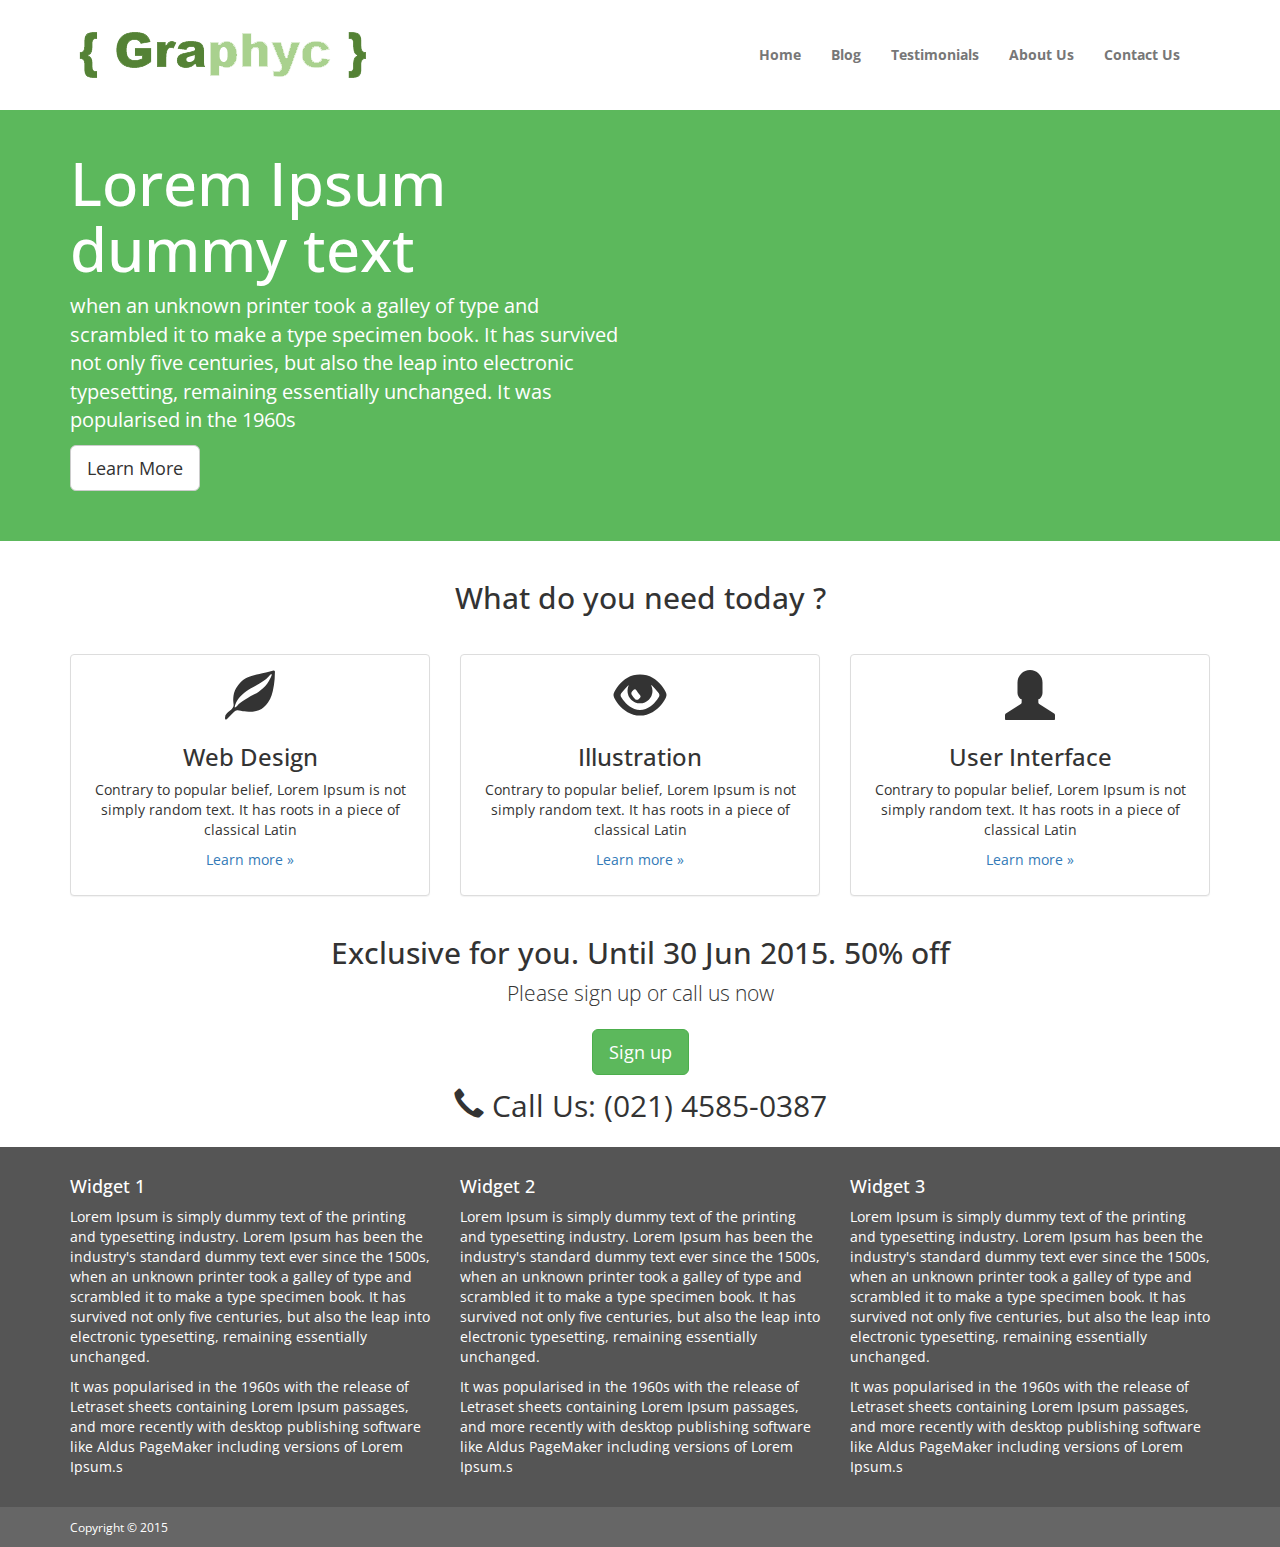
<file: index.html>
<!DOCTYPE html>
<html lang="en">
  <head>
    <meta charset="utf-8">
    <meta http-equiv="X-UA-Compatible" content="IE=edge">
    <meta name="viewport" content="width=device-width, initial-scale=1">
    <!-- The above 3 meta tags *must* come first in the head; any other head content must come *after* these tags -->
    <title>Graphyc</title>

    <!-- Bootstrap -->
    <link href="css/bootstrap.min.css" rel="stylesheet">
    <link href="css/custom.css" rel="stylesheet" type="text/css">
    <link href="https://fonts.googleapis.com/css?family=Open+Sans" rel="stylesheet" type="text/css">
    <link href="https://fonts.googleapis.com/css?family=Indie+Flower" rel="stylesheet" type="text/css">
    <link href="css/custom.css" rel="stylesheet" type="text/css">
  </head>
  <body>
  	<header class="container">
    	<div class="row">
        	<div class="col-sm-4">
            	<a href="#"><img src="images/logo.PNG" class="img-responsive" /></a>
            </div>
            <div class="col-sm-8">
            	<nav class="navbar navbar-default">
                  <div class="container-fluid">
                    <!-- Brand and toggle get grouped for better mobile display -->
                    <div class="navbar-header">
                      <button type="button" class="navbar-toggle collapsed" data-toggle="collapse" data-target="#bs-example-navbar-collapse-1" aria-expanded="false">
                        <span class="sr-only">Toggle navigation</span>
                        <span class="icon-bar"></span>
                        <span class="icon-bar"></span>
                        <span class="icon-bar"></span>
                      </button>
                      <span class="navbar-brand visible-xs-block">Navigation &rarr;</span>
                    </div>

                    <!-- Collect the nav links, forms, and other content for toggling -->
                    <div class="collapse navbar-collapse" id="bs-example-navbar-collapse-1">
                      <ul class="nav navbar-nav navbar-right">
                        <li><a href="index.html">Home</a></li>
                        <li><a href="blog.html">Blog</a></li>
                        <li><a href="testimonial.html">Testimonials</a></li>
                        <li><a href="about.html">About Us</a></li>
                        <li><a href="contact.html">Contact Us</a></li>
                      </ul>
                    </div><!-- /.navbar-collapse -->
                  </div><!-- /.container-fluid -->
                </nav>
            </div>
        </div>
    </header><!-- /header -->

    <div class="container-fluid featured hidden-xs">
    	<div class="container">
        	<div class="row">
            	<div class="col-sm-6">
                	<h1>Lorem Ipsum<br>dummy text</h1>
                    <p>when an unknown printer took a galley of type and scrambled it to make a type specimen book. It has survived not only five centuries, but also the leap into electronic typesetting, remaining essentially unchanged. It was popularised in the 1960s</p>
                    <p><a href="#" class="btn btn-default btn-lg">Learn More</a></p>
                </div>
                <div class="col-sm-6">
                	<div class="embed-responsive embed-responsive-16by9">
                    	<iframe src="https://www.youtube.com/embed/zSaSxgL9SWI" frameborder="0" class="embed-responsive-item"></iframe>
                    </div>
                </div>
            </div>
        </div>
    </div><!-- /featured-->

    <div class="container">
    	<div class="col-sm-12 text-center title">
        	<h2>What do you need today ?</h2>
        </div>
        <div class="row services">
        	<div class="col-sm-4 text-center">
            	<div class="panel panel-default">
                	<div class="panel-body">
                    	<span class="glyphicon glyphicon-leaf" aria-hidden="true"></span>
                		<h3>Web Design</h3>
                		<p>Contrary to popular belief, Lorem Ipsum is not simply random text. It has roots in a piece of classical Latin</p>
                		<p><a href="#">Learn more &raquo;</a></p>
                    </div>
                </div>
            </div><!-- /service 1-->
            <div class="col-sm-4 text-center">
            	<div class="panel panel-default">
                	<div class="panel-body">
                    	<span class="glyphicon glyphicon-eye-open" aria-hidden="true"></span>
                		<h3>Illustration</h3>
                		<p>Contrary to popular belief, Lorem Ipsum is not simply random text. It has roots in a piece of classical Latin</p>
                		<p><a href="#">Learn more &raquo;</a></p>
                    </div>
                </div>
            </div><!-- /service 2-->
            <div class="col-sm-4 text-center">
            	<div class="panel panel-default">
                	<div class="panel-body">
                    	<span class="glyphicon glyphicon-user" aria-hidden="true"></span>
                		<h3>User Interface</h3>
                		<p>Contrary to popular belief, Lorem Ipsum is not simply random text. It has roots in a piece of classical Latin</p>
                		<p><a href="#">Learn more &raquo;</a></p>
                    </div>
                </div>
            </div><!-- /service 3-->
        </div>
    </div><!-- /container-->

    <div class="container">
    	<div class="row">
        	<div class="col-sm-12 text-center">
            	<h2>Exclusive for you. Until 30 Jun 2015. 50% off</h2>
                <p class="lead">Please sign up or call us now</p>
                <p><a href="#" class="btn btn-success btn-lg">Sign up</a></p>
                <span class="phone"><span class="glyphicon glyphicon-earphone" aria-hidden="true"></span> Call Us: (021) 4585-0387</span>
            </div>
        </div>
    </div><!-- /call us-->

    <footer class="container-fluid hidden-xs">
    	<div class="row">
        	<div class="container">
            	<div class="row">
                	<div class="col-sm-4">
                    	<h4>Widget 1</h4>
                        <p>Lorem Ipsum is simply dummy text of the printing and typesetting industry. Lorem Ipsum has been the industry's standard dummy text ever since the 1500s, when an unknown printer took a galley of type and scrambled it to make a type specimen book. It has survived not only five centuries, but also the leap into electronic typesetting, remaining essentially unchanged.</p>
                        <p> It was popularised in the 1960s with the release of Letraset sheets containing Lorem Ipsum passages, and more recently with desktop publishing software like Aldus PageMaker including versions of Lorem Ipsum.s</p>
                    </div>
                    <div class="col-sm-4">
                    	<h4>Widget 2</h4>
                        <p>Lorem Ipsum is simply dummy text of the printing and typesetting industry. Lorem Ipsum has been the industry's standard dummy text ever since the 1500s, when an unknown printer took a galley of type and scrambled it to make a type specimen book. It has survived not only five centuries, but also the leap into electronic typesetting, remaining essentially unchanged.</p>
                        <p> It was popularised in the 1960s with the release of Letraset sheets containing Lorem Ipsum passages, and more recently with desktop publishing software like Aldus PageMaker including versions of Lorem Ipsum.s</p>
                    </div>
                    <div class="col-sm-4">
                    	<h4>Widget 3</h4>
                        <p>Lorem Ipsum is simply dummy text of the printing and typesetting industry. Lorem Ipsum has been the industry's standard dummy text ever since the 1500s, when an unknown printer took a galley of type and scrambled it to make a type specimen book. It has survived not only five centuries, but also the leap into electronic typesetting, remaining essentially unchanged.</p>
                        <p> It was popularised in the 1960s with the release of Letraset sheets containing Lorem Ipsum passages, and more recently with desktop publishing software like Aldus PageMaker including versions of Lorem Ipsum.s</p>
                    </div>
                </div>
            </div>
        </div>
    </footer><!-- /footer-->

    <div class="copyright container-fluid">
        <div class="container">
            <div class="row">
                <div class="col-sm-12">
                   <small>Copyright &copy; 2015</small>
                </div>
             </div>
         </div>
    </div><!-- /copyright-->

    <!-- jQuery (necessary for Bootstrap's JavaScript plugins) -->
    <script src="https://ajax.googleapis.com/ajax/libs/jquery/1.11.3/jquery.min.js"></script>
    <!-- <script src="js/jquery.js"></script> -->
    <!-- Include all compiled plugins (below), or include individual files as needed -->
    <script src="js/bootstrap.min.js"></script>
  </body>
</html>
</file>
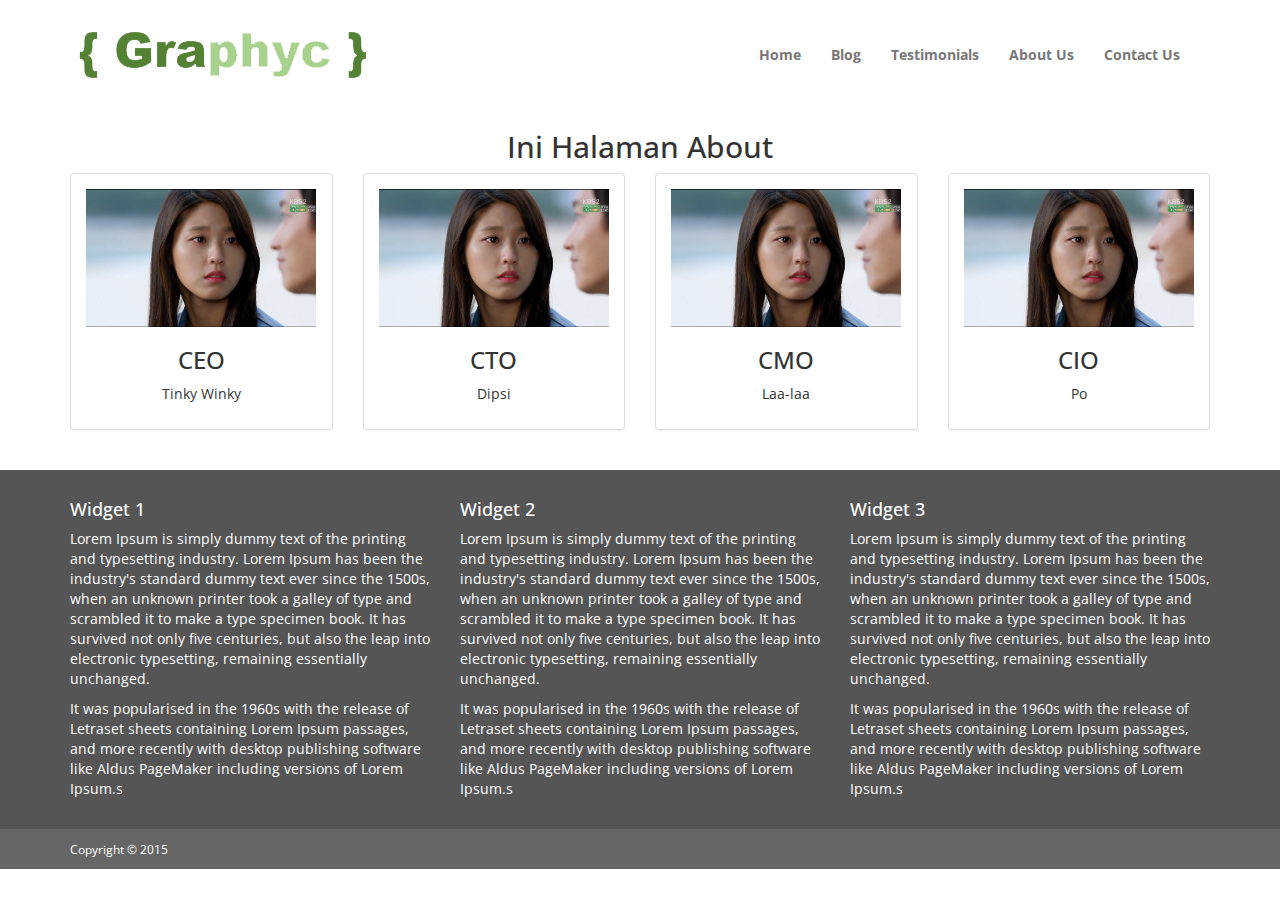
<file: about.html>
<!DOCTYPE html>
<html lang="en">
  <head>
    <meta charset="utf-8">
    <meta http-equiv="X-UA-Compatible" content="IE=edge">
    <meta name="viewport" content="width=device-width, initial-scale=1">
    <!-- The above 3 meta tags *must* come first in the head; any other head content must come *after* these tags -->
    <title>Graphyc</title>

    <!-- Bootstrap -->
    <link href="css/bootstrap.min.css" rel="stylesheet">
    <link href="css/custom.css" rel="stylesheet" type="text/css">
    <link href="https://fonts.googleapis.com/css?family=Open+Sans" rel="stylesheet" type="text/css">
    <link href="https://fonts.googleapis.com/css?family=Indie+Flower" rel="stylesheet" type="text/css">
    <link href="css/custom.css" rel="stylesheet" type="text/css">
  </head>
  <body>
  	<header class="container">
    	<div class="row">
        	<div class="col-sm-4">
            	<a href="#"><img src="images/logo.PNG" class="img-responsive" /></a>
            </div>
            <div class="col-sm-8">
            	<nav class="navbar navbar-default">
                  <div class="container-fluid">
                    <!-- Brand and toggle get grouped for better mobile display -->
                    <div class="navbar-header">
                      <button type="button" class="navbar-toggle collapsed" data-toggle="collapse" data-target="#bs-example-navbar-collapse-1" aria-expanded="false">
                        <span class="sr-only">Toggle navigation</span>
                        <span class="icon-bar"></span>
                        <span class="icon-bar"></span>
                        <span class="icon-bar"></span>
                      </button>
                      <span class="navbar-brand visible-xs-block">Navigation &rarr;</span>
                    </div>

                    <!-- Collect the nav links, forms, and other content for toggling -->
                    <div class="collapse navbar-collapse" id="bs-example-navbar-collapse-1">
                      <ul class="nav navbar-nav navbar-right">
                        <li><a href="index.html">Home</a></li>
                        <li><a href="blog.html">Blog</a></li>
                        <li><a href="testimonial.html">Testimonials</a></li>
                        <li><a href="about.html">About Us</a></li>
                        <li><a href="contact.html">Contact Us</a></li>
                      </ul>
                    </div><!-- /.navbar-collapse -->
                  </div><!-- /.container-fluid -->
                </nav>
            </div>
        </div>
    </header><!-- /header -->

    <div class="container text-center">
      <h2>Ini Halaman About</h2>
      <div class="row">
        <div class="col-sm-3">
          <div class="panel panel-default">
              <div class="panel-body">
                <img src="images/a.PNG" class="img-responsive" alt="">
                <h3>CEO</h3>
                <p>Tinky Winky</p>
              </div>
            </div>
        </div>
        <div class="col-sm-3">
          <div class="panel panel-default">
              <div class="panel-body">
                <img src="images/a.PNG" class="img-responsive" alt="">
                <h3>CTO</h3>
                <p>Dipsi</p>
              </div>
            </div>
        </div>
        <div class="col-sm-3">
          <div class="panel panel-default">
              <div class="panel-body">
                <img src="images/a.PNG" class="img-responsive" alt="">
                <h3>CMO</h3>
                <p>Laa-laa</p>
              </div>
            </div>
        </div>
        <div class="col-sm-3">
          <div class="panel panel-default">
              <div class="panel-body">
                <img src="images/a.PNG" class="img-responsive" alt="">
                <h3>CIO</h3>
                <p>Po</p>
              </div>
            </div>
        </div>
      </div>
    </div>

    <footer class="container-fluid hidden-xs">
    	<div class="row">
        	<div class="container">
            	<div class="row">
                	<div class="col-sm-4">
                    	<h4>Widget 1</h4>
                        <p>Lorem Ipsum is simply dummy text of the printing and typesetting industry. Lorem Ipsum has been the industry's standard dummy text ever since the 1500s, when an unknown printer took a galley of type and scrambled it to make a type specimen book. It has survived not only five centuries, but also the leap into electronic typesetting, remaining essentially unchanged.</p>
                        <p> It was popularised in the 1960s with the release of Letraset sheets containing Lorem Ipsum passages, and more recently with desktop publishing software like Aldus PageMaker including versions of Lorem Ipsum.s</p>
                    </div>
                    <div class="col-sm-4">
                    	<h4>Widget 2</h4>
                        <p>Lorem Ipsum is simply dummy text of the printing and typesetting industry. Lorem Ipsum has been the industry's standard dummy text ever since the 1500s, when an unknown printer took a galley of type and scrambled it to make a type specimen book. It has survived not only five centuries, but also the leap into electronic typesetting, remaining essentially unchanged.</p>
                        <p> It was popularised in the 1960s with the release of Letraset sheets containing Lorem Ipsum passages, and more recently with desktop publishing software like Aldus PageMaker including versions of Lorem Ipsum.s</p>
                    </div>
                    <div class="col-sm-4">
                    	<h4>Widget 3</h4>
                        <p>Lorem Ipsum is simply dummy text of the printing and typesetting industry. Lorem Ipsum has been the industry's standard dummy text ever since the 1500s, when an unknown printer took a galley of type and scrambled it to make a type specimen book. It has survived not only five centuries, but also the leap into electronic typesetting, remaining essentially unchanged.</p>
                        <p> It was popularised in the 1960s with the release of Letraset sheets containing Lorem Ipsum passages, and more recently with desktop publishing software like Aldus PageMaker including versions of Lorem Ipsum.s</p>
                    </div>
                </div>
            </div>
        </div>
    </footer><!-- /footer-->

    <div class="copyright container-fluid">
        <div class="container">
            <div class="row">
                <div class="col-sm-12">
                   <small>Copyright &copy; 2015</small>
                </div>
             </div>
         </div>
    </div><!-- /copyright-->

    <!-- jQuery (necessary for Bootstrap's JavaScript plugins) -->
    <script src="https://ajax.googleapis.com/ajax/libs/jquery/1.11.3/jquery.min.js"></script>
    <!-- <script src="js/jquery.js"></script> -->
    <!-- Include all compiled plugins (below), or include individual files as needed -->
    <script src="js/bootstrap.min.js"></script>
  </body>
</html>
</file>
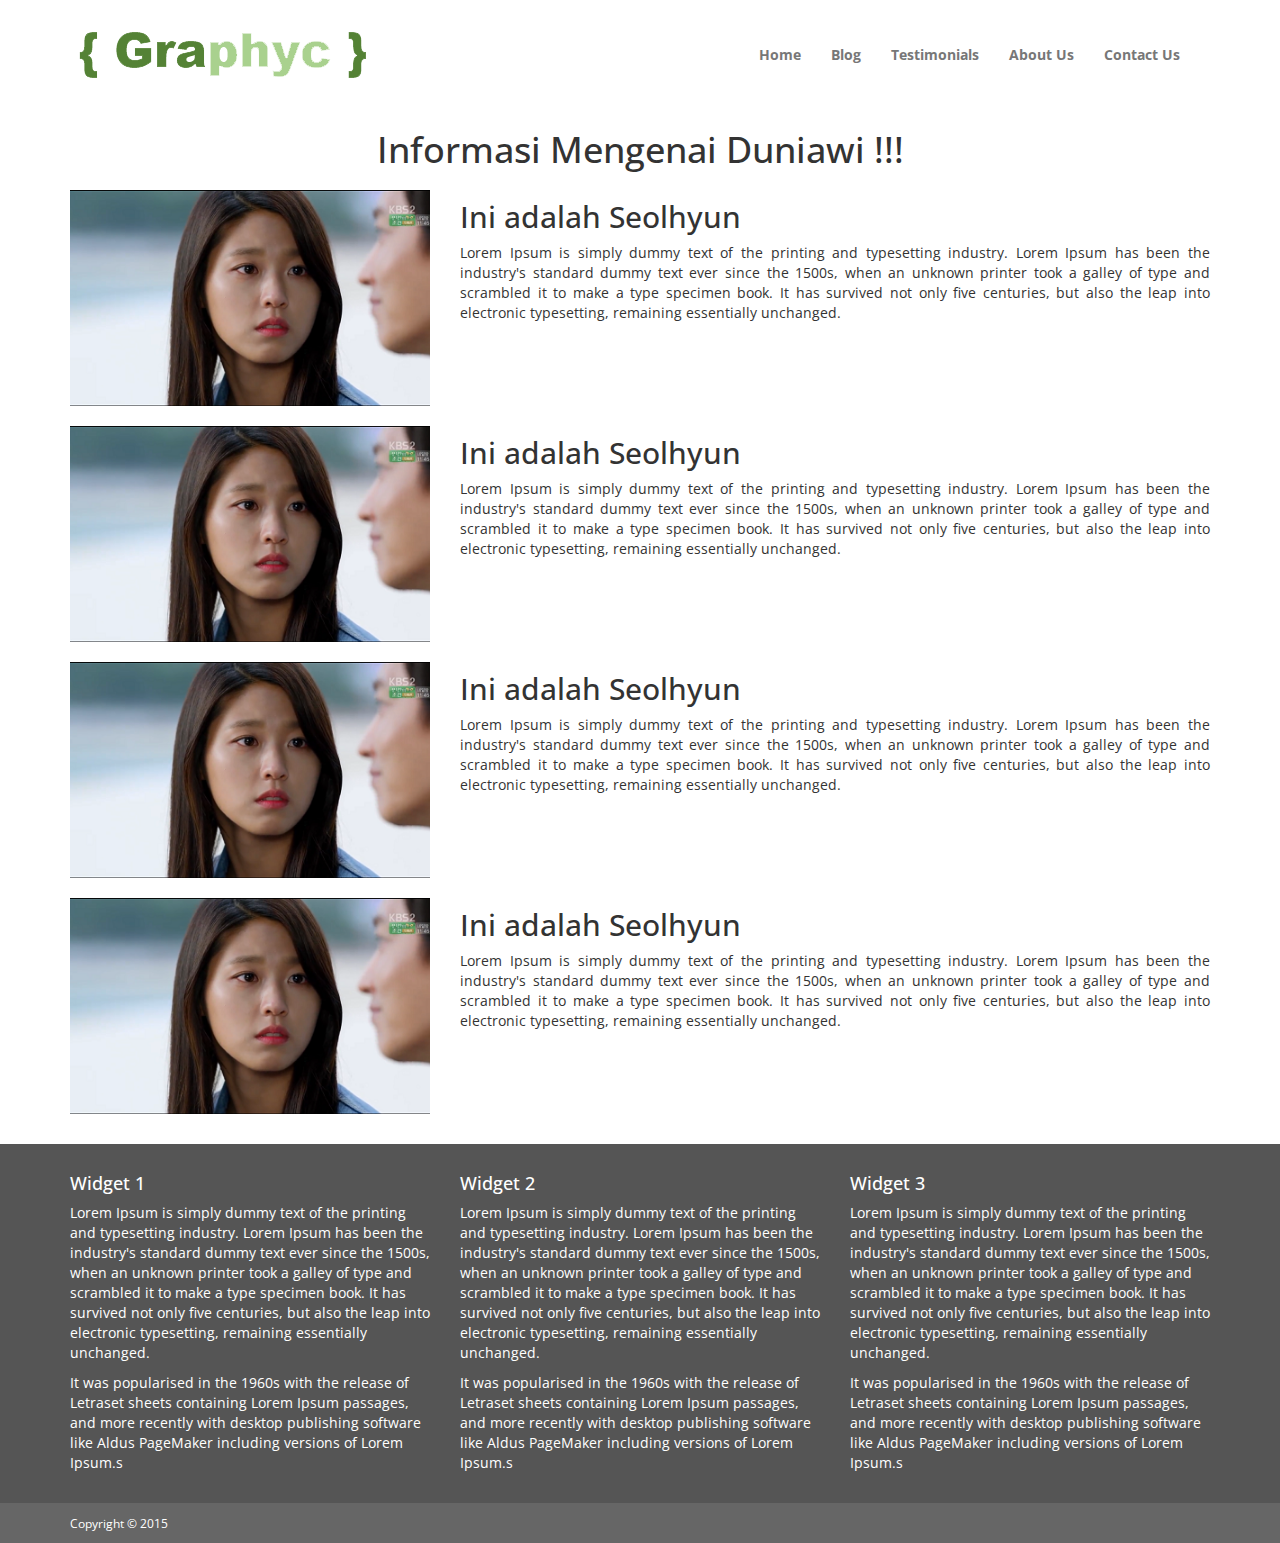
<file: blog.html>
<!DOCTYPE html>
<html lang="en">
  <head>
    <meta charset="utf-8">
    <meta http-equiv="X-UA-Compatible" content="IE=edge">
    <meta name="viewport" content="width=device-width, initial-scale=1">
    <!-- The above 3 meta tags *must* come first in the head; any other head content must come *after* these tags -->
    <title>Graphyc</title>

    <!-- Bootstrap -->
    <link href="css/bootstrap.min.css" rel="stylesheet">
    <link href="css/custom.css" rel="stylesheet" type="text/css">
    <link href="https://fonts.googleapis.com/css?family=Open+Sans" rel="stylesheet" type="text/css">
    <link href="https://fonts.googleapis.com/css?family=Indie+Flower" rel="stylesheet" type="text/css">
    <link href="css/custom.css" rel="stylesheet" type="text/css">
  </head>
  <body>
  	<header class="container">
    	<div class="row">
        	<div class="col-sm-4">
            	<a href="#"><img src="images/logo.PNG" class="img-responsive" /></a>
            </div>
            <div class="col-sm-8">
            	<nav class="navbar navbar-default">
                  <div class="container-fluid">
                    <!-- Brand and toggle get grouped for better mobile display -->
                    <div class="navbar-header">
                      <button type="button" class="navbar-toggle collapsed" data-toggle="collapse" data-target="#bs-example-navbar-collapse-1" aria-expanded="false">
                        <span class="sr-only">Toggle navigation</span>
                        <span class="icon-bar"></span>
                        <span class="icon-bar"></span>
                        <span class="icon-bar"></span>
                      </button>
                      <span class="navbar-brand visible-xs-block">Navigation &rarr;</span>
                    </div>

                    <!-- Collect the nav links, forms, and other content for toggling -->
                    <div class="collapse navbar-collapse" id="bs-example-navbar-collapse-1">
                      <ul class="nav navbar-nav navbar-right">
                        <li><a href="index.html">Home</a></li>
                        <li><a href="blog.html">Blog</a></li>
                        <li><a href="testimonial.html">Testimonials</a></li>
                        <li><a href="about.html">About Us</a></li>
                        <li><a href="contact.html">Contact Us</a></li>
                      </ul>
                    </div><!-- /.navbar-collapse -->
                  </div><!-- /.container-fluid -->
                </nav>
            </div>
        </div>
    </header><!-- /header -->

    <div class="container" style="text-align:justify;">
      <h1 class="text-center">Informasi Mengenai Duniawi !!!</h1>
      <div class="row">
        <div class="col-sm-4" style="margin:10px 0;">
          <img src="images/a.PNG" class="img-responsive" alt="">
        </div>
        <div class="col-sm-8">
          <h2>Ini adalah Seolhyun</h2>
          <p>Lorem Ipsum is simply dummy text of the printing and typesetting industry. Lorem Ipsum has been the industry's standard dummy text ever since the 1500s, when an unknown printer took a galley of type and scrambled it to make a type specimen book. It has survived not only five centuries, but also the leap into electronic typesetting, remaining essentially unchanged.</p>
        </div>
      </div>
      <div class="row">
        <div class="col-sm-4" style="margin:10px 0;">
          <img src="images/a.PNG" class="img-responsive" alt="">
        </div>
        <div class="col-sm-8">
          <h2>Ini adalah Seolhyun</h2>
          <p>Lorem Ipsum is simply dummy text of the printing and typesetting industry. Lorem Ipsum has been the industry's standard dummy text ever since the 1500s, when an unknown printer took a galley of type and scrambled it to make a type specimen book. It has survived not only five centuries, but also the leap into electronic typesetting, remaining essentially unchanged.</p>
        </div>
      </div>
      <div class="row">
        <div class="col-sm-4" style="margin:10px 0;">
          <img src="images/a.PNG" class="img-responsive" alt="">
        </div>
        <div class="col-sm-8">
          <h2>Ini adalah Seolhyun</h2>
          <p>Lorem Ipsum is simply dummy text of the printing and typesetting industry. Lorem Ipsum has been the industry's standard dummy text ever since the 1500s, when an unknown printer took a galley of type and scrambled it to make a type specimen book. It has survived not only five centuries, but also the leap into electronic typesetting, remaining essentially unchanged.</p>
        </div>
      </div>
      <div class="row">
        <div class="col-sm-4" style="margin:10px 0;">
          <img src="images/a.PNG" class="img-responsive" alt="">
        </div>
        <div class="col-sm-8">
          <h2>Ini adalah Seolhyun</h2>
          <p>Lorem Ipsum is simply dummy text of the printing and typesetting industry. Lorem Ipsum has been the industry's standard dummy text ever since the 1500s, when an unknown printer took a galley of type and scrambled it to make a type specimen book. It has survived not only five centuries, but also the leap into electronic typesetting, remaining essentially unchanged.</p>
        </div>
      </div>
    </div>

    <footer class="container-fluid hidden-xs">
    	<div class="row">
        	<div class="container">
            	<div class="row">
                	<div class="col-sm-4">
                    	<h4>Widget 1</h4>
                        <p>Lorem Ipsum is simply dummy text of the printing and typesetting industry. Lorem Ipsum has been the industry's standard dummy text ever since the 1500s, when an unknown printer took a galley of type and scrambled it to make a type specimen book. It has survived not only five centuries, but also the leap into electronic typesetting, remaining essentially unchanged.</p>
                        <p> It was popularised in the 1960s with the release of Letraset sheets containing Lorem Ipsum passages, and more recently with desktop publishing software like Aldus PageMaker including versions of Lorem Ipsum.s</p>
                    </div>
                    <div class="col-sm-4">
                    	<h4>Widget 2</h4>
                        <p>Lorem Ipsum is simply dummy text of the printing and typesetting industry. Lorem Ipsum has been the industry's standard dummy text ever since the 1500s, when an unknown printer took a galley of type and scrambled it to make a type specimen book. It has survived not only five centuries, but also the leap into electronic typesetting, remaining essentially unchanged.</p>
                        <p> It was popularised in the 1960s with the release of Letraset sheets containing Lorem Ipsum passages, and more recently with desktop publishing software like Aldus PageMaker including versions of Lorem Ipsum.s</p>
                    </div>
                    <div class="col-sm-4">
                    	<h4>Widget 3</h4>
                        <p>Lorem Ipsum is simply dummy text of the printing and typesetting industry. Lorem Ipsum has been the industry's standard dummy text ever since the 1500s, when an unknown printer took a galley of type and scrambled it to make a type specimen book. It has survived not only five centuries, but also the leap into electronic typesetting, remaining essentially unchanged.</p>
                        <p> It was popularised in the 1960s with the release of Letraset sheets containing Lorem Ipsum passages, and more recently with desktop publishing software like Aldus PageMaker including versions of Lorem Ipsum.s</p>
                    </div>
                </div>
            </div>
        </div>
    </footer><!-- /footer-->

    <div class="copyright container-fluid">
        <div class="container">
            <div class="row">
                <div class="col-sm-12">
                   <small>Copyright &copy; 2015</small>
                </div>
             </div>
         </div>
    </div><!-- /copyright-->

    <!-- jQuery (necessary for Bootstrap's JavaScript plugins) -->
    <script src="https://ajax.googleapis.com/ajax/libs/jquery/1.11.3/jquery.min.js"></script>
    <!-- <script src="js/jquery.js"></script> -->
    <!-- Include all compiled plugins (below), or include individual files as needed -->
    <script src="js/bootstrap.min.js"></script>
  </body>
</html>
</file>
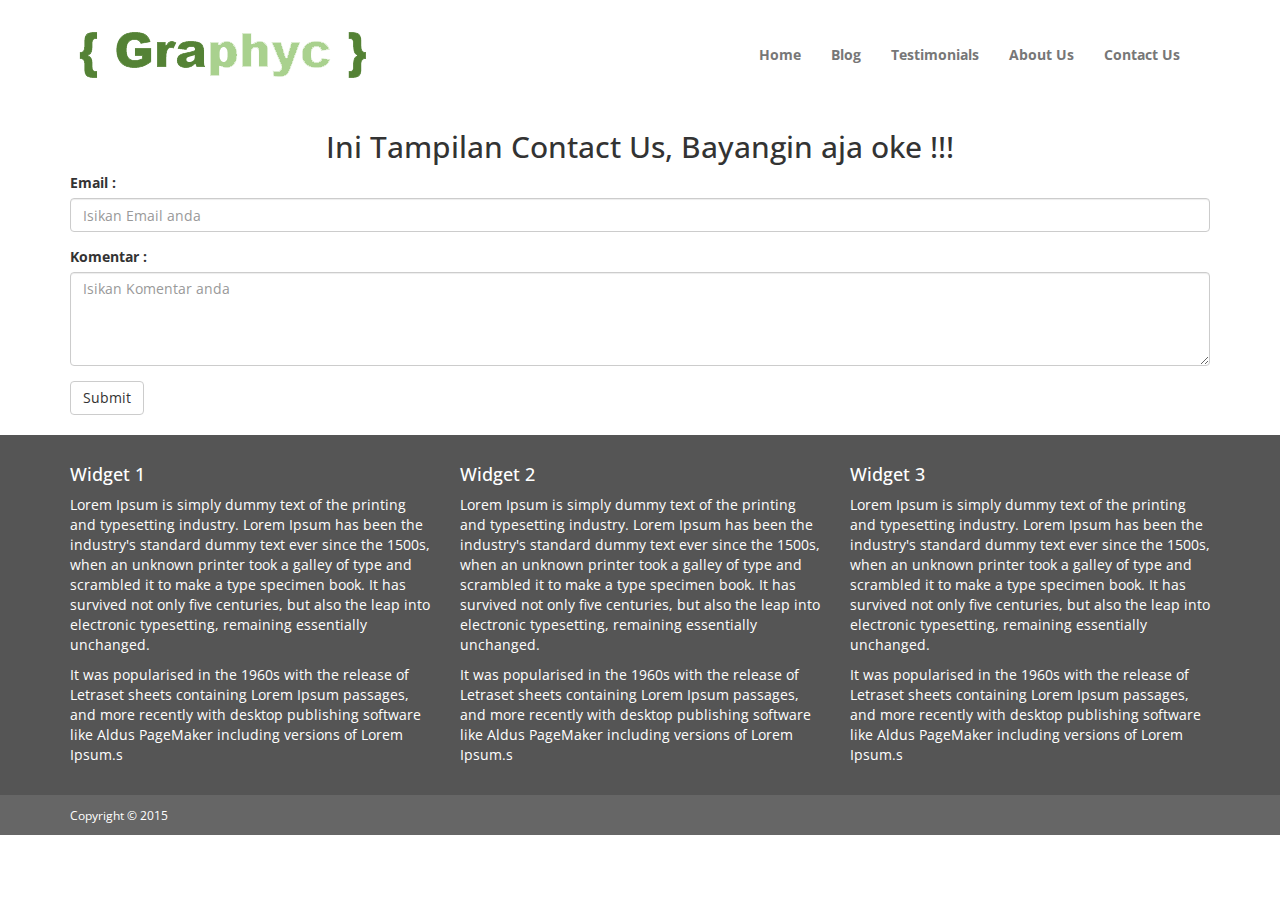
<file: contact.html>
<!DOCTYPE html>
<html lang="en">
  <head>
    <meta charset="utf-8">
    <meta http-equiv="X-UA-Compatible" content="IE=edge">
    <meta name="viewport" content="width=device-width, initial-scale=1">
    <!-- The above 3 meta tags *must* come first in the head; any other head content must come *after* these tags -->
    <title>Graphyc</title>

    <!-- Bootstrap -->
    <link href="css/bootstrap.min.css" rel="stylesheet">
    <link href="css/custom.css" rel="stylesheet" type="text/css">
    <link href="https://fonts.googleapis.com/css?family=Open+Sans" rel="stylesheet" type="text/css">
    <link href="https://fonts.googleapis.com/css?family=Indie+Flower" rel="stylesheet" type="text/css">
    <link href="css/custom.css" rel="stylesheet" type="text/css">
  </head>
  <body>
  	<header class="container">
    	<div class="row">
        	<div class="col-sm-4">
            	<a href="#"><img src="images/logo.PNG" class="img-responsive" /></a>
            </div>
            <div class="col-sm-8">
            	<nav class="navbar navbar-default">
                  <div class="container-fluid">
                    <!-- Brand and toggle get grouped for better mobile display -->
                    <div class="navbar-header">
                      <button type="button" class="navbar-toggle collapsed" data-toggle="collapse" data-target="#bs-example-navbar-collapse-1" aria-expanded="false">
                        <span class="sr-only">Toggle navigation</span>
                        <span class="icon-bar"></span>
                        <span class="icon-bar"></span>
                        <span class="icon-bar"></span>
                      </button>
                      <span class="navbar-brand visible-xs-block">Navigation &rarr;</span>
                    </div>

                    <!-- Collect the nav links, forms, and other content for toggling -->
                    <div class="collapse navbar-collapse" id="bs-example-navbar-collapse-1">
                      <ul class="nav navbar-nav navbar-right">
                        <li><a href="index.html">Home</a></li>
                        <li><a href="blog.html">Blog</a></li>
                        <li><a href="testimonial.html">Testimonials</a></li>
                        <li><a href="about.html">About Us</a></li>
                        <li><a href="contact.html">Contact Us</a></li>
                      </ul>
                    </div><!-- /.navbar-collapse -->
                  </div><!-- /.container-fluid -->
                </nav>
            </div>
        </div>
    </header><!-- /header -->

    <div class="container">
      <h2 class="text-center">Ini Tampilan Contact Us, Bayangin aja oke !!!</h2>
      <div class="row">
        <div class="col-sm-12">
          <form>
            <div class="form-group">
              <label for="emailanda">Email :</label>
              <input type="email" class="form-control" id="emailanda" placeholder="Isikan Email anda">
            </div>
            <div class="form-group">
              <label for="komentar">Komentar :</label>
              <textarea class="form-control" rows="4" id="komentar" placeholder="Isikan Komentar anda"></textarea>
            </div>
            <button type="submit" class="btn btn-default">Submit</button>
          </form>
        </div>
      </div>

    </div>

    <footer class="container-fluid hidden-xs">
    	<div class="row">
        	<div class="container">
            	<div class="row">
                	<div class="col-sm-4">
                    	<h4>Widget 1</h4>
                        <p>Lorem Ipsum is simply dummy text of the printing and typesetting industry. Lorem Ipsum has been the industry's standard dummy text ever since the 1500s, when an unknown printer took a galley of type and scrambled it to make a type specimen book. It has survived not only five centuries, but also the leap into electronic typesetting, remaining essentially unchanged.</p>
                        <p> It was popularised in the 1960s with the release of Letraset sheets containing Lorem Ipsum passages, and more recently with desktop publishing software like Aldus PageMaker including versions of Lorem Ipsum.s</p>
                    </div>
                    <div class="col-sm-4">
                    	<h4>Widget 2</h4>
                        <p>Lorem Ipsum is simply dummy text of the printing and typesetting industry. Lorem Ipsum has been the industry's standard dummy text ever since the 1500s, when an unknown printer took a galley of type and scrambled it to make a type specimen book. It has survived not only five centuries, but also the leap into electronic typesetting, remaining essentially unchanged.</p>
                        <p> It was popularised in the 1960s with the release of Letraset sheets containing Lorem Ipsum passages, and more recently with desktop publishing software like Aldus PageMaker including versions of Lorem Ipsum.s</p>
                    </div>
                    <div class="col-sm-4">
                    	<h4>Widget 3</h4>
                        <p>Lorem Ipsum is simply dummy text of the printing and typesetting industry. Lorem Ipsum has been the industry's standard dummy text ever since the 1500s, when an unknown printer took a galley of type and scrambled it to make a type specimen book. It has survived not only five centuries, but also the leap into electronic typesetting, remaining essentially unchanged.</p>
                        <p> It was popularised in the 1960s with the release of Letraset sheets containing Lorem Ipsum passages, and more recently with desktop publishing software like Aldus PageMaker including versions of Lorem Ipsum.s</p>
                    </div>
                </div>
            </div>
        </div>
    </footer><!-- /footer-->

    <div class="copyright container-fluid">
        <div class="container">
            <div class="row">
                <div class="col-sm-12">
                   <small>Copyright &copy; 2015</small>
                </div>
             </div>
         </div>
    </div><!-- /copyright-->

    <!-- jQuery (necessary for Bootstrap's JavaScript plugins) -->
    <script src="https://ajax.googleapis.com/ajax/libs/jquery/1.11.3/jquery.min.js"></script>
    <!-- <script src="js/jquery.js"></script> -->
    <!-- Include all compiled plugins (below), or include individual files as needed -->
    <script src="js/bootstrap.min.js"></script>
  </body>
</html>
</file>
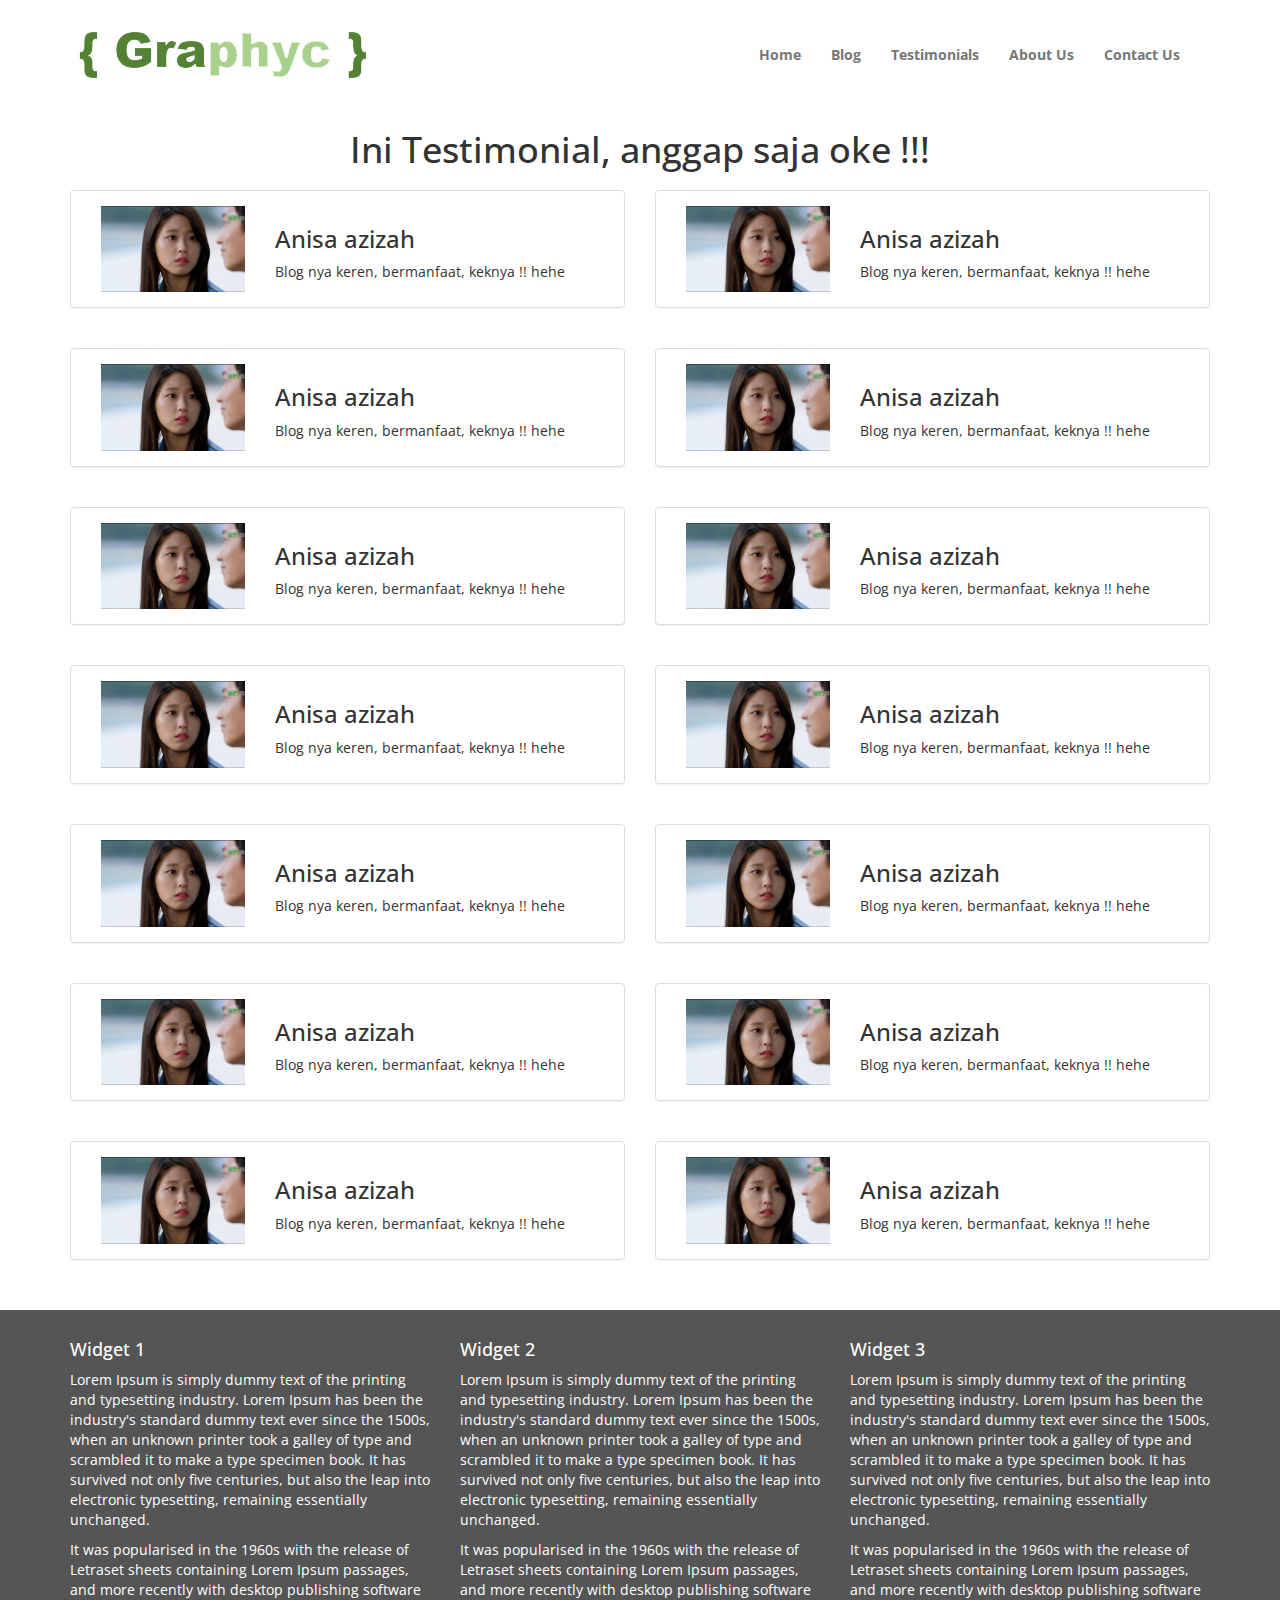
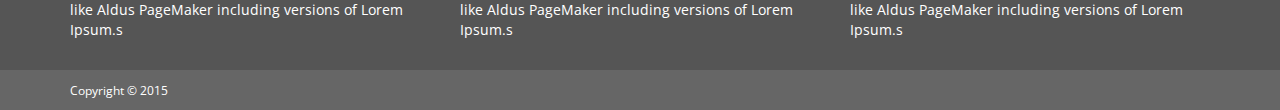
<file: testimonial.html>
<!DOCTYPE html>
<html lang="en">
  <head>
    <meta charset="utf-8">
    <meta http-equiv="X-UA-Compatible" content="IE=edge">
    <meta name="viewport" content="width=device-width, initial-scale=1">
    <!-- The above 3 meta tags *must* come first in the head; any other head content must come *after* these tags -->
    <title>Graphyc</title>

    <!-- Bootstrap -->
    <link href="css/bootstrap.min.css" rel="stylesheet">
    <link href="css/custom.css" rel="stylesheet" type="text/css">
    <link href="https://fonts.googleapis.com/css?family=Open+Sans" rel="stylesheet" type="text/css">
    <link href="https://fonts.googleapis.com/css?family=Indie+Flower" rel="stylesheet" type="text/css">
    <link href="css/custom.css" rel="stylesheet" type="text/css">
  </head>
  <body>
  	<header class="container">
    	<div class="row">
        	<div class="col-sm-4">
            	<a href="#"><img src="images/logo.PNG" class="img-responsive" /></a>
            </div>
            <div class="col-sm-8">
            	<nav class="navbar navbar-default">
                  <div class="container-fluid">
                    <!-- Brand and toggle get grouped for better mobile display -->
                    <div class="navbar-header">
                      <button type="button" class="navbar-toggle collapsed" data-toggle="collapse" data-target="#bs-example-navbar-collapse-1" aria-expanded="false">
                        <span class="sr-only">Toggle navigation</span>
                        <span class="icon-bar"></span>
                        <span class="icon-bar"></span>
                        <span class="icon-bar"></span>
                      </button>
                      <span class="navbar-brand visible-xs-block">Navigation &rarr;</span>
                    </div>

                    <!-- Collect the nav links, forms, and other content for toggling -->
                    <div class="collapse navbar-collapse" id="bs-example-navbar-collapse-1">
                      <ul class="nav navbar-nav navbar-right">
                        <li><a href="index.html">Home</a></li>
                        <li><a href="blog.html">Blog</a></li>
                        <li><a href="testimonial.html">Testimonials</a></li>
                        <li><a href="about.html">About Us</a></li>
                        <li><a href="contact.html">Contact Us</a></li>
                      </ul>
                    </div><!-- /.navbar-collapse -->
                  </div><!-- /.container-fluid -->
                </nav>
            </div>
        </div>
    </header><!-- /header -->

    <div class="container">
      <h1 class="text-center">Ini Testimonial, anggap saja oke !!!</h1>
      <div class="row">
        <div class="col-sm-6" style="margin:10px 0 ;">
          <div class="panel panel-default">
            <div class="panel-body">
              <div class="col-sm-4">
                <img src="images/a.PNG" class="img-responsive" alt="">
              </div>
              <div class="col-sm-8">
                <h3>Anisa azizah</h3>
                <p>Blog nya keren, bermanfaat, keknya !! hehe</p>
              </div>
            </div>
          </div>
        </div>
        <div class="col-sm-6" style="margin:10px 0 ;">
          <div class="panel panel-default">
            <div class="panel-body">
              <div class="col-sm-4">
                <img src="images/a.PNG" class="img-responsive" alt="">
              </div>
              <div class="col-sm-8">
                <h3>Anisa azizah</h3>
                <p>Blog nya keren, bermanfaat, keknya !! hehe</p>
              </div>
            </div>
          </div>
        </div>
      </div>
      <div class="row">
        <div class="col-sm-6" style="margin:10px 0 ;">
          <div class="panel panel-default">
            <div class="panel-body">
              <div class="col-sm-4">
                <img src="images/a.PNG" class="img-responsive" alt="">
              </div>
              <div class="col-sm-8">
                <h3>Anisa azizah</h3>
                <p>Blog nya keren, bermanfaat, keknya !! hehe</p>
              </div>
            </div>
          </div>
        </div>
        <div class="col-sm-6" style="margin:10px 0 ;">
          <div class="panel panel-default">
            <div class="panel-body">
              <div class="col-sm-4">
                <img src="images/a.PNG" class="img-responsive" alt="">
              </div>
              <div class="col-sm-8">
                <h3>Anisa azizah</h3>
                <p>Blog nya keren, bermanfaat, keknya !! hehe</p>
              </div>
            </div>
          </div>
        </div>
      </div>
      <div class="row">
        <div class="col-sm-6" style="margin:10px 0 ;">
          <div class="panel panel-default">
            <div class="panel-body">
              <div class="col-sm-4">
                <img src="images/a.PNG" class="img-responsive" alt="">
              </div>
              <div class="col-sm-8">
                <h3>Anisa azizah</h3>
                <p>Blog nya keren, bermanfaat, keknya !! hehe</p>
              </div>
            </div>
          </div>
        </div>
        <div class="col-sm-6" style="margin:10px 0 ;">
          <div class="panel panel-default">
            <div class="panel-body">
              <div class="col-sm-4">
                <img src="images/a.PNG" class="img-responsive" alt="">
              </div>
              <div class="col-sm-8">
                <h3>Anisa azizah</h3>
                <p>Blog nya keren, bermanfaat, keknya !! hehe</p>
              </div>
            </div>
          </div>
        </div>
      </div>
      <div class="row">
        <div class="col-sm-6" style="margin:10px 0 ;">
          <div class="panel panel-default">
            <div class="panel-body">
              <div class="col-sm-4">
                <img src="images/a.PNG" class="img-responsive" alt="">
              </div>
              <div class="col-sm-8">
                <h3>Anisa azizah</h3>
                <p>Blog nya keren, bermanfaat, keknya !! hehe</p>
              </div>
            </div>
          </div>
        </div>
        <div class="col-sm-6" style="margin:10px 0 ;">
          <div class="panel panel-default">
            <div class="panel-body">
              <div class="col-sm-4">
                <img src="images/a.PNG" class="img-responsive" alt="">
              </div>
              <div class="col-sm-8">
                <h3>Anisa azizah</h3>
                <p>Blog nya keren, bermanfaat, keknya !! hehe</p>
              </div>
            </div>
          </div>
        </div>
      </div>
      <div class="row">
        <div class="col-sm-6" style="margin:10px 0 ;">
          <div class="panel panel-default">
            <div class="panel-body">
              <div class="col-sm-4">
                <img src="images/a.PNG" class="img-responsive" alt="">
              </div>
              <div class="col-sm-8">
                <h3>Anisa azizah</h3>
                <p>Blog nya keren, bermanfaat, keknya !! hehe</p>
              </div>
            </div>
          </div>
        </div>
        <div class="col-sm-6" style="margin:10px 0 ;">
          <div class="panel panel-default">
            <div class="panel-body">
              <div class="col-sm-4">
                <img src="images/a.PNG" class="img-responsive" alt="">
              </div>
              <div class="col-sm-8">
                <h3>Anisa azizah</h3>
                <p>Blog nya keren, bermanfaat, keknya !! hehe</p>
              </div>
            </div>
          </div>
        </div>
      </div>
      <div class="row">
        <div class="col-sm-6" style="margin:10px 0 ;">
          <div class="panel panel-default">
            <div class="panel-body">
              <div class="col-sm-4">
                <img src="images/a.PNG" class="img-responsive" alt="">
              </div>
              <div class="col-sm-8">
                <h3>Anisa azizah</h3>
                <p>Blog nya keren, bermanfaat, keknya !! hehe</p>
              </div>
            </div>
          </div>
        </div>
        <div class="col-sm-6" style="margin:10px 0 ;">
          <div class="panel panel-default">
            <div class="panel-body">
              <div class="col-sm-4">
                <img src="images/a.PNG" class="img-responsive" alt="">
              </div>
              <div class="col-sm-8">
                <h3>Anisa azizah</h3>
                <p>Blog nya keren, bermanfaat, keknya !! hehe</p>
              </div>
            </div>
          </div>
        </div>
      </div>
      <div class="row">
        <div class="col-sm-6" style="margin:10px 0 ;">
          <div class="panel panel-default">
            <div class="panel-body">
              <div class="col-sm-4">
                <img src="images/a.PNG" class="img-responsive" alt="">
              </div>
              <div class="col-sm-8">
                <h3>Anisa azizah</h3>
                <p>Blog nya keren, bermanfaat, keknya !! hehe</p>
              </div>
            </div>
          </div>
        </div>
        <div class="col-sm-6" style="margin:10px 0 ;">
          <div class="panel panel-default">
            <div class="panel-body">
              <div class="col-sm-4">
                <img src="images/a.PNG" class="img-responsive" alt="">
              </div>
              <div class="col-sm-8">
                <h3>Anisa azizah</h3>
                <p>Blog nya keren, bermanfaat, keknya !! hehe</p>
              </div>
            </div>
          </div>
        </div>
      </div>
    </div>

    <footer class="container-fluid hidden-xs">
    	<div class="row">
        	<div class="container">
            	<div class="row">
                	<div class="col-sm-4">
                    	<h4>Widget 1</h4>
                        <p>Lorem Ipsum is simply dummy text of the printing and typesetting industry. Lorem Ipsum has been the industry's standard dummy text ever since the 1500s, when an unknown printer took a galley of type and scrambled it to make a type specimen book. It has survived not only five centuries, but also the leap into electronic typesetting, remaining essentially unchanged.</p>
                        <p> It was popularised in the 1960s with the release of Letraset sheets containing Lorem Ipsum passages, and more recently with desktop publishing software like Aldus PageMaker including versions of Lorem Ipsum.s</p>
                    </div>
                    <div class="col-sm-4">
                    	<h4>Widget 2</h4>
                        <p>Lorem Ipsum is simply dummy text of the printing and typesetting industry. Lorem Ipsum has been the industry's standard dummy text ever since the 1500s, when an unknown printer took a galley of type and scrambled it to make a type specimen book. It has survived not only five centuries, but also the leap into electronic typesetting, remaining essentially unchanged.</p>
                        <p> It was popularised in the 1960s with the release of Letraset sheets containing Lorem Ipsum passages, and more recently with desktop publishing software like Aldus PageMaker including versions of Lorem Ipsum.s</p>
                    </div>
                    <div class="col-sm-4">
                    	<h4>Widget 3</h4>
                        <p>Lorem Ipsum is simply dummy text of the printing and typesetting industry. Lorem Ipsum has been the industry's standard dummy text ever since the 1500s, when an unknown printer took a galley of type and scrambled it to make a type specimen book. It has survived not only five centuries, but also the leap into electronic typesetting, remaining essentially unchanged.</p>
                        <p> It was popularised in the 1960s with the release of Letraset sheets containing Lorem Ipsum passages, and more recently with desktop publishing software like Aldus PageMaker including versions of Lorem Ipsum.s</p>
                    </div>
                </div>
            </div>
        </div>
    </footer><!-- /footer-->

    <div class="copyright container-fluid">
        <div class="container">
            <div class="row">
                <div class="col-sm-12">
                   <small>Copyright &copy; 2015</small>
                </div>
             </div>
         </div>
    </div><!-- /copyright-->

    <!-- jQuery (necessary for Bootstrap's JavaScript plugins) -->
    <script src="https://ajax.googleapis.com/ajax/libs/jquery/1.11.3/jquery.min.js"></script>
    <!-- <script src="js/jquery.js"></script> -->
    <!-- Include all compiled plugins (below), or include individual files as needed -->
    <script src="js/bootstrap.min.js"></script>
  </body>
</html>
</file>
<file: css/custom.css>
body {
	font-family: 'Open Sans', sans-serif;	
}

/*header*/
header {
	padding:20px 0;	
}

.navbar{
	margin:10px 0;	
}
.navbar-default{
		background:transparent;
		border:none;
}

.navbar-nav > li > a {
	font-weight:bold;	
}

.navbar-brand {
	font-family: 'Indie Flower', cursive;	
}

/*featured*/
.featured{
	background:#5cb85c;
	color:#fff;
	padding:40px 0;
	margin-bottom:40px;
}

.featured h1{
	font-size:60px;
	margin-top:0px;
}

.featured p{
	font-size:20px;
}

/*services*/
.services {
	
}

.services .glyphicon {
	font-size:50px;
}

.title{
	margin-bottom:40px;	
}

.title h2{
	margin:0px;	
}

.phone {
	font-size:30px;	
}

footer {
 	background:#555;
	color:#fff;
	padding:20px 0;
	margin-top:20px;
}

.copyright {
 	background:#666;
	color:#fff;
	padding: 10px;
		
}
</file>
